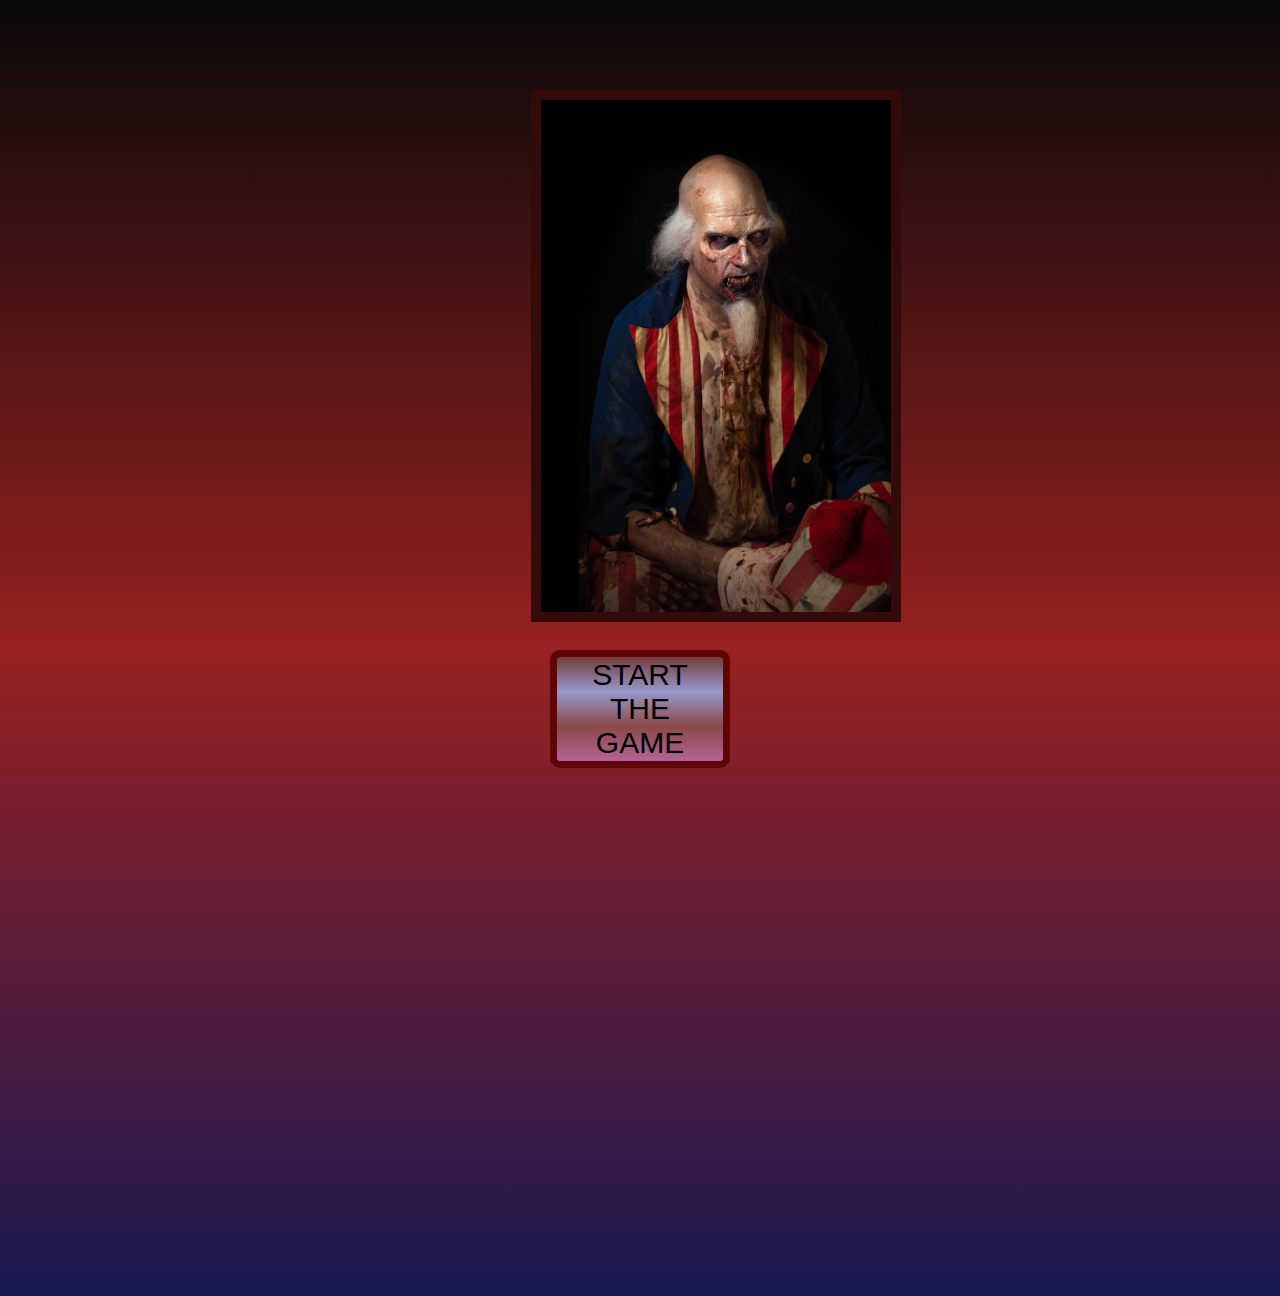
<file: index.html>
<!DOCTYPE html>
<html lang="en">

<head>
    <meta charset="UTF-8">
    <meta http-equiv="X-UA-Compatible" content="IE=edge">
    <meta name="viewport" content="width=device-width, initial-scale=1.0">
    <title>Document</title>
    <link rel="stylesheet" href="css/start.css">
</head>

<body>
    <div id="image" class="image"></div>
    <div id="joke"></div>
    <button class="newGame" id="newGame"><a href="game.html">Start the game</a></button>
    <script src="script/startpage.js"></script>
</body>

</html>
</file>
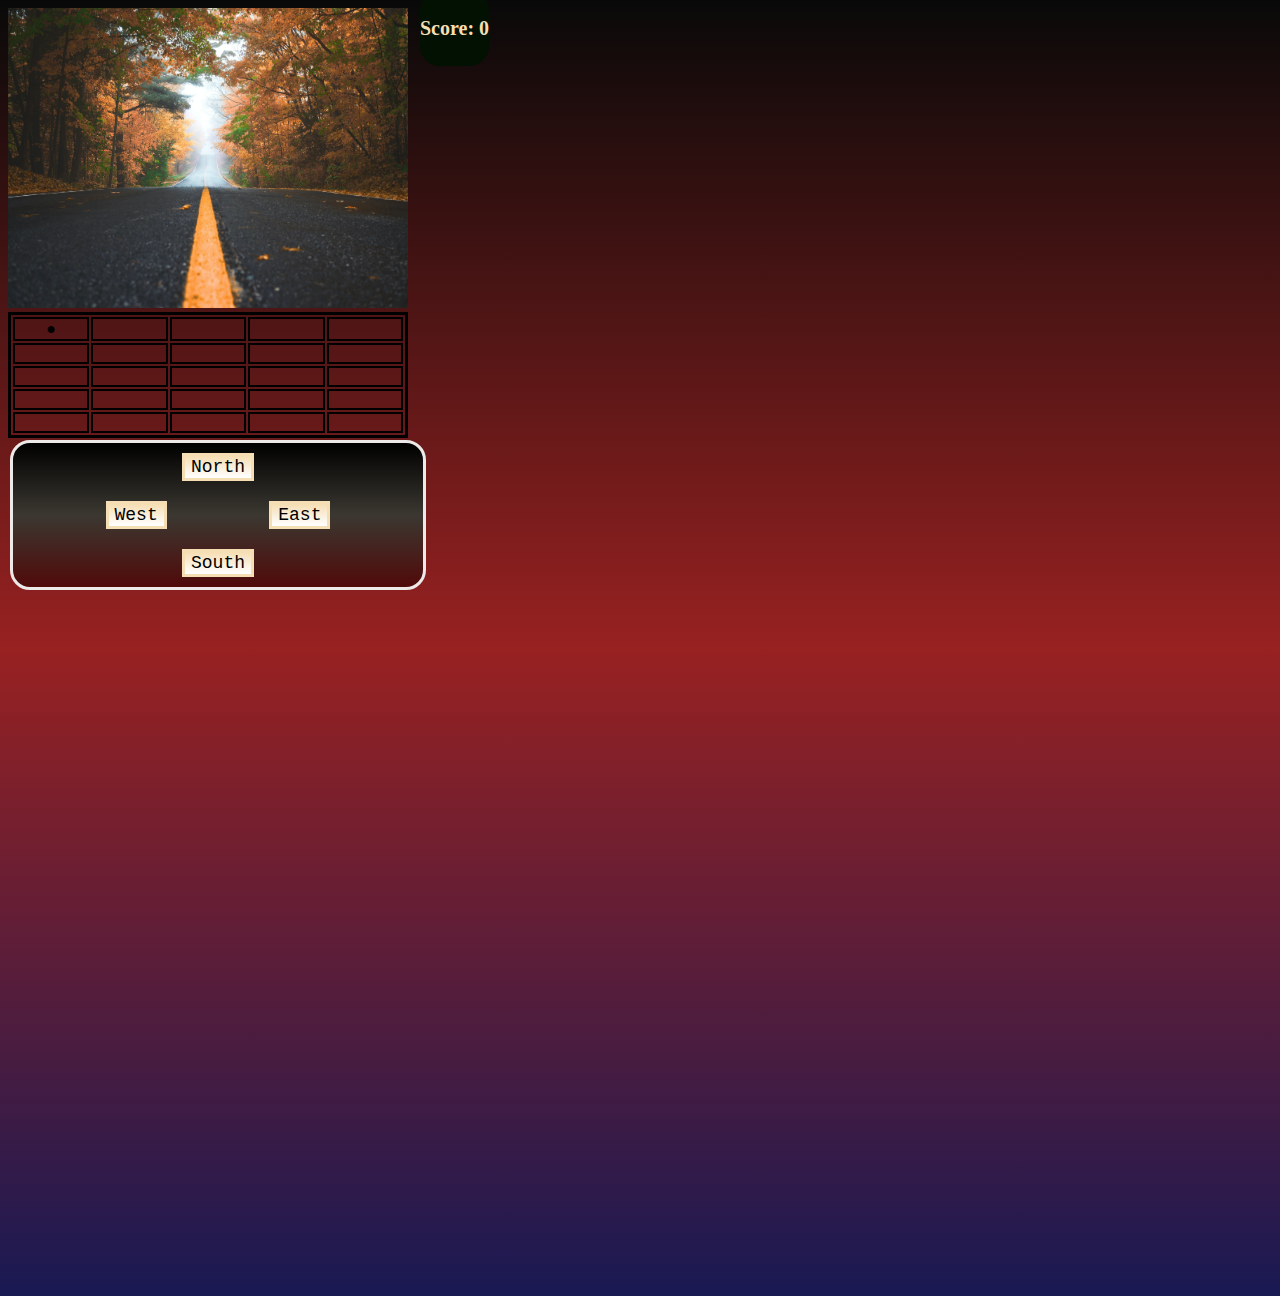
<file: game.html>
<!DOCTYPE html>
<html lang="en">

<head>
    <meta charset="UTF-8">
    <meta http-equiv="X-UA-Compatible" content="IE=edge">
    <meta name="viewport" content="width=device-width, initial-scale=1.0">
    <title>Cats-zombies</title>
    <link rel="stylesheet" href="css/style.css">
</head>

<body>
    <div id="image" class="image"></div>
    <div id="gameScore" class="gameScore"></div>
    <div id="tbl-body" class="tbl-body"></div>
    <div id="buttons" class="buttons"></div>
    <div id="joke" class="joke"></div>
    <script src="script/script.js"></script>

</html>
</file>
<file: css/start.css>
body {
    height: 80em;
    background: linear-gradient( rgb(9, 9, 9),rgb(152, 33, 33), rgb(25, 25, 83)) no-repeat
  }
  

#joke {
    text-align: center;
    background: linear-gradient(rgb(170, 191, 209), white, rgba(127, 202, 178, 0.649));
    color: black;
}
.newGame {
    position: absolute;
    top: 650px;
    width: 6em;
    left: 50%;
    display: block;
    transform: translateX(-50%);
    background: linear-gradient(rgb(114, 60, 60), rgb(152, 152, 204), rgba(142, 148, 135, 0.349), rgb(181, 99, 149));
    border-radius: 10px;
    font-size: 30px;
    text-transform: uppercase;
    cursor: pointer;
    font-family: 'Franklin Gothic Medium', 'Arial Narrow', Arial, sans-serif;
    border: 7px solid rgb(95, 5, 5);
}
a{
    text-decoration: none;
    color: black;
}

#game-images {
    position: absolute;
    top: 90px;
    height: 32em;
    width: 350px;
    left: 41.5%;
    border: 10px solid rgb(52, 11, 11);
    cursor: pointer;
    display: block;
  }
</file>
<file: css/style.css>
body {
  height: 80em;
  background: linear-gradient(rgb(9, 9, 9), rgb(152, 33, 33), rgb(25, 25, 83)) no-repeat
}

#gameScore {
  position: absolute;
  top: -10px;
  left: 420px;
  font-size: 20px;
  background-color: rgba(2, 17, 1, 0.995);
  border-radius: 20px;
  color: wheat;
}
#zombie-found{
  position: relative;
}
table {
  border: solid black;
  width: 400px;
  border: 3 pxsolid black;
}

.tbl-body td {
  border: 2px solid black;

}

td {
  width: 10px;
  height: 15px;
  text-align: center;
}

.button-move {
  background: linear-gradient(wheat,white);
  font-size: large;
  font-family: 'Courier New', Courier, monospace;
  border:solid wheat;
}

input {
  background-color: white;
  color: black;
  margin: 10px;
  border: 2px solid black;

}

.buttons {
  width: 410px;
  background: linear-gradient(black,rgb(59, 56, 49),rgb(80, 10, 10));
  border-radius: 20px;
  margin: 2px;
  border: solid rgb(237, 233, 233)

}

.buttonsrow1 {
  display: flex;
  justify-content: center;
}


.buttonsrow2 {
  display: flex;
  justify-content:space-evenly;
}

.buttonsrow3 {
  display: flex;
  justify-content: center;
}

img {
  position: relative;
  width: 400px;
  height: 300px;
}

.catimage {
  position: absolute;
  width: 100px;
  height: auto;
  left: 150px;
  top: 175px;
}

.zombieimage {
  position: relative;
  width: 90px;
  height: auto;
  right: 250px;
  top: -100px;
}
</file>
